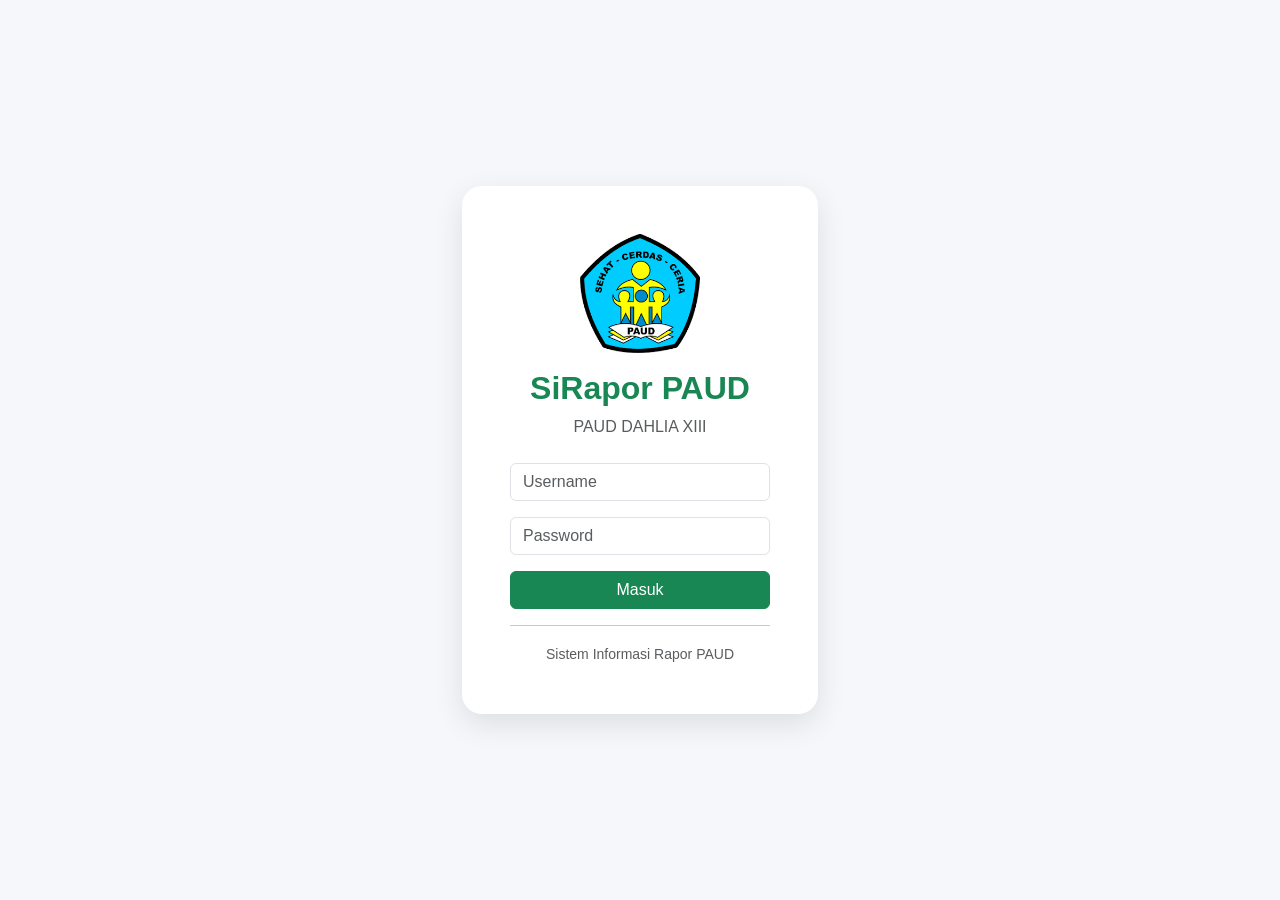
<file: index.html>
<!DOCTYPE html>

<html lang="id">

<head>

<meta charset="UTF-8">
<meta name="viewport" content="width=device-width, initial-scale=1.0">

<title>SiRapor PAUD</title>

<link href="https://cdn.jsdelivr.net/npm/bootstrap@5.3.3/dist/css/bootstrap.min.css" rel="stylesheet">

<link rel="stylesheet" href="assets/css/style.css">

</head>

<body>

<div class="container">

    <div class="row justify-content-center align-items-center vh-100">

        <div class="col-lg-4 col-md-6">

            <div class="card login-card">

                <div class="card-body p-5 text-center">

                    <img
                        src="assets/img/logo.png"
                        alt="Logo PAUD"
                        class="logo mb-3">

                    <h2 class="fw-bold text-success">
                        SiRapor PAUD
                    </h2>

                    <p class="text-muted mb-4">
                        PAUD DAHLIA XIII
                    </p>

                    <form onsubmit="return false;">

                        <div class="mb-3">

                            <input
                                id="username"
                                type="text"
                                class="form-control"
                                placeholder="Username"
                                autocomplete="username">

                        </div>

                        <div class="mb-3">

                            <input
                                id="password"
                                type="password"
                                class="form-control"
                                placeholder="Password"
                                autocomplete="current-password">

                        </div>

                        <button
                            type="button"
                            onclick="login()"
                            class="btn btn-success w-100">

                            Masuk

                        </button>

                    </form>

                    <hr>

                    <small class="text-muted">

                        Sistem Informasi Rapor PAUD

                    </small>

                </div>

            </div>

        </div>

    </div>

</div>

<script src="assets/js/config.js"></script>

<script src="assets/js/auth.js"></script>

</body>

</html>
</file>
<file: assets/css/style.css>
body{
    background:#f5f7fa;
    font-family:Arial,sans-serif;
}

.login-card{
    border:none;
    border-radius:20px;
    box-shadow:0 10px 30px rgba(0,0,0,.1);
}

.logo{
    width:120px;
}

.btn-success{
    background:#198754;
}
</file>
